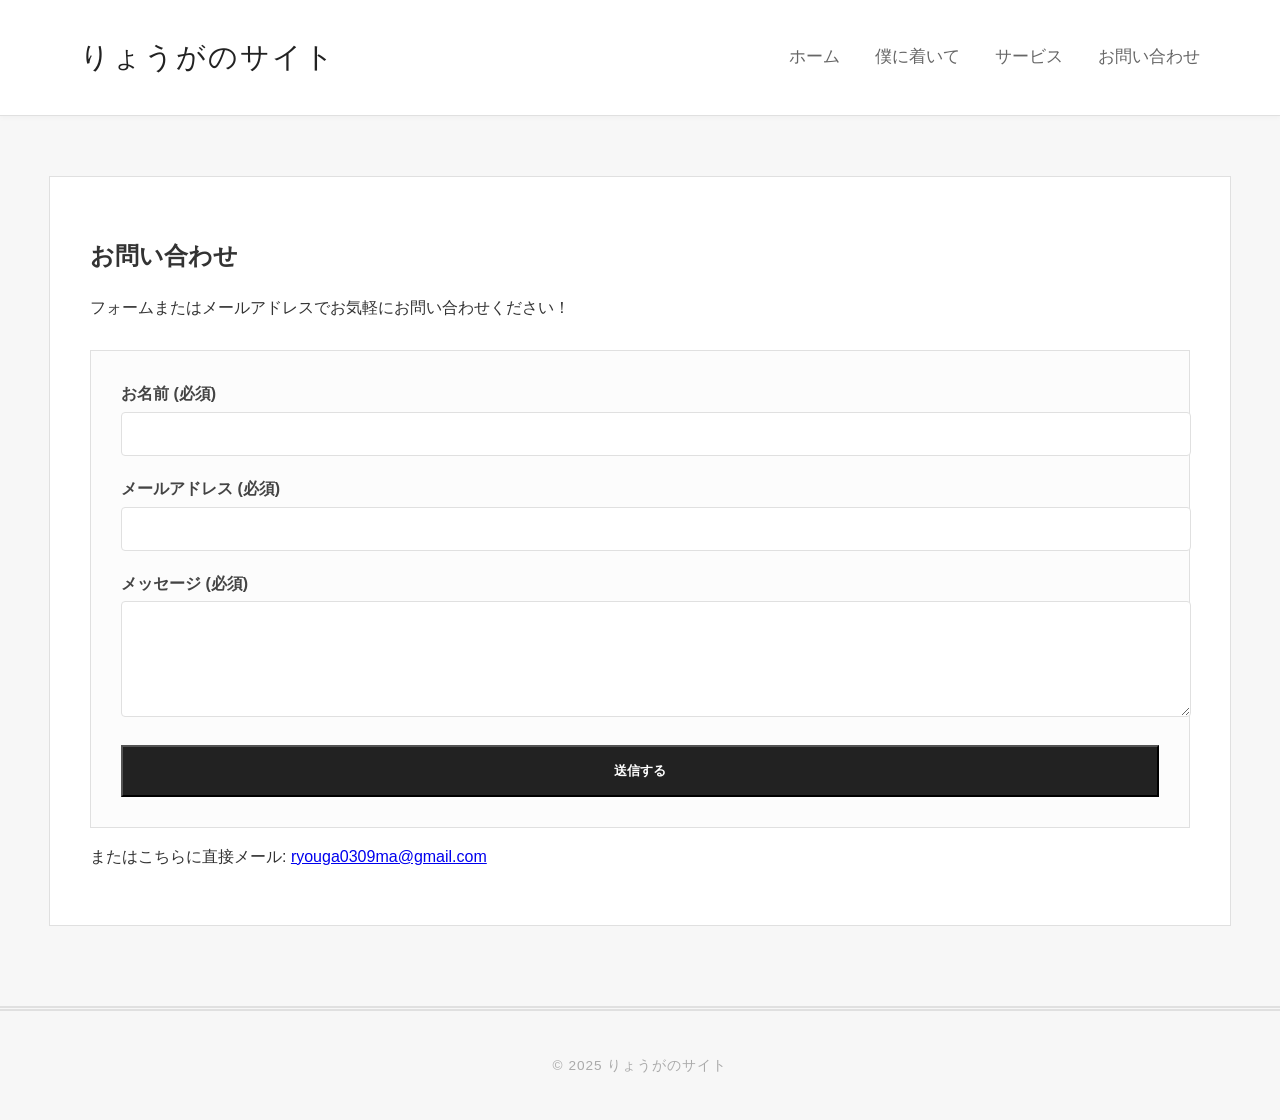
<file: contact.html>
<!DOCTYPE html>
<html lang="ja">
<head>
    <meta charset="UTF-8">
    <title>お問い合わせ | りょうがのサイト</title>
    <link rel="stylesheet" href="style.css"> 
</head>

<body>
    
<header>
    <h1>りょうがのサイト</h1>
    <nav>
        <ul>
            <li><a href="index.html">ホーム</a></li>
            <li><a href="about.html">僕に着いて</a></li>
            <li><a href="services.html">サービス</a></li>
            <li><a href="contact.html">お問い合わせ</a></li>
        </ul>
    </nav>
</header>

<main>
    <h2>お問い合わせ</h2>
    <p>フォームまたはメールアドレスでお気軽にお問い合わせください！</p>
    
    <form action="send.php" method="POST">
        
        <div class="form-group">
            <label for="name">お名前 (必須)</label>
            <input type="text" id="name" name="name" required>
        </div>
        
        <div class="form-group">
            <label for="email">メールアドレス (必須)</label>
            <input type="email" id="email" name="email" required>
        </div>
        
        <div class="form-group">
            <label for="message">メッセージ (必須)</label>
            <textarea id="message" name="message" rows="5" required></textarea>
        </div>
        
        <button type="submit">送信する</button>
    </form>
    
    <p class="contact-email">
        またはこちらに直接メール: <a href="mailto:ryouga0309ma@gmail.com">ryouga0309ma@gmail.com</a>
    </p>
</main>

<footer>
    <p>&copy; 2025 りょうがのサイト</p>
</footer>

</body>
</html>
</file>
<file: style.css>
body {
    /* 落ち着いたエレガントなグレーを背景に */
    background-color: #f7f7f7; 
    color: #333333; 
    /* フォントはセリフ体（明朝体）で知性と高級感を演出 */
    font-family: 'Helvetica Neue', 'Arial', sans-serif; 
    margin: 0;
    padding: 0;
    line-height: 1.6; /* 行間を広げて読みやすくスタイリッシュに */
}

/* アクセントカラーは、重厚感のある黒と、クールなゴールド/真鍮をイメージ */
:root {
    --accent-color: #a08c5c; /* クールなゴールド/真鍮色 */
    --main-bg: #ffffff;
    --border-color: #e0e0e0;
}

/* ヘッダー: スタイリッシュな固定バー */
header {
    background-color: var(--main-bg); 
    padding: 15px 80px;
    border-bottom: 1px solid var(--border-color); /* 細い線で区切る */
    margin-bottom: 60px; /* メインコンテンツとの間隔を大きく取る */
    display: flex;
    justify-content: space-between;
    align-items: center;
    box-shadow: 0 2px 5px rgba(0, 0, 0, 0.03); /* 控えめな影 */
}

/* タイトル: フォントサイズは大きすぎず、品良く */
header h1 {
    font-size: 1.8em;
    color: #222222;
    font-weight: 300; /* 細いフォントで繊細に */
    letter-spacing: 2px;
}

/* ナビゲーション */
nav ul {
    list-style: none;
    padding: 0;
    margin: 0;
    display: flex;
}

nav li {
    margin-left: 35px;
}

nav a {
    text-decoration: none;
    color: #666666; /* リンクは落ち着いた色 */
    font-weight: 400;
    font-size: 1.05em;
    padding-bottom: 5px;
    transition: color 0.3s ease, border-bottom 0.3s ease;
    border-bottom: 2px solid transparent; /* 最初は透明な下線 */
}

/* ホバーエフェクト: 下線と色がアクセントカラーに */
nav a:hover {
    color: var(--accent-color); /* ゴールド系に変化 */
    border-bottom: 2px solid var(--accent-color); /* 下線が光る */
}

/* メインコンテンツエリア */
main {
    max-width: 1100px;
    margin: 0 auto;
    padding: 40px;
    background-color: var(--main-bg);
    /* 派手な影は使わず、エッジをシャープに */
    border: 1px solid var(--border-color); 
    min-height: 70vh; 
}

/* フッター */
footer {
    text-align: center;
    padding: 30px;
    margin-top: 80px;
    color: #aaaaaa;
    font-size: 0.85em;
    /* 上側にだけ太めのグレーの線を入れる */
    border-top: 5px double var(--border-color); 
    letter-spacing: 1px;
}

/* ======================================= */
/* フォーム全体（<form>タグ）のスタイリング */
/* ======================================= */
main form {
    display: flex; /* 子要素（ラベルや入力欄）を縦に並べるためにFlexboxを使う */
    flex-direction: column;
    gap: 20px; /* 要素間のスペースを空けて見やすくする */
    margin-top: 30px;
    padding: 30px;
    border: 1px solid var(--border-color); /* メインコンテンツとは違う、控えめな枠線 */
    background-color: #fcfcfc; /* フォームの背景は少し白くして目立たせる */
}

/* ======================================= */
/* ラベル（見出し）のスタイリング */
/* ======================================= */
main form label {
    font-weight: 600; /* 太字で目立たせる */
    color: #444444; /* 濃いグレー */
    margin-bottom: 5px; /* 入力欄との間隔を空ける */
    display: block; /* 常に新しい行から開始させる */
}

/* ======================================= */
/* 入力欄（<input>と<textarea>）のスタイリング */
/* ======================================= */
main form input[type="text"],
main form input[type="email"],
main form textarea {
    width: 100%; /* 親要素の幅いっぱいに広げる */
    padding: 12px 15px;
    border: 1px solid var(--border-color);
    border-radius: 4px; /* 角を少し丸くする */
    font-size: 1.0em;
    font-family: inherit; /* bodyのフォントを継承してスタイリッシュに */
    transition: all 0.3s ease; /* アニメーションで滑らかに */
}

/* フォーカス（入力中）のスタイリング: 必須！ */
main form input:focus,
main form textarea:focus {
    outline: none; /* デフォルトの青い枠線を消す */
    border-color: var(--accent-color); /* 入力中にゴールドの枠線が光る！ */
    box-shadow: 0 0 5px rgba(160, 140, 92, 0.4); /* 控えめなゴールドの影 */
    background-color: #ffffff;
}

/* ======================================= */
/* 送信ボタンのスタイリング */
/* ======================================= */
main form button[type="submit"] {
    background-color: #222222; /* 落ち着いたブラック */
    color: #ffffff;
    font-weight: bold;
    padding: 15px 30px;
    border:
</file>
